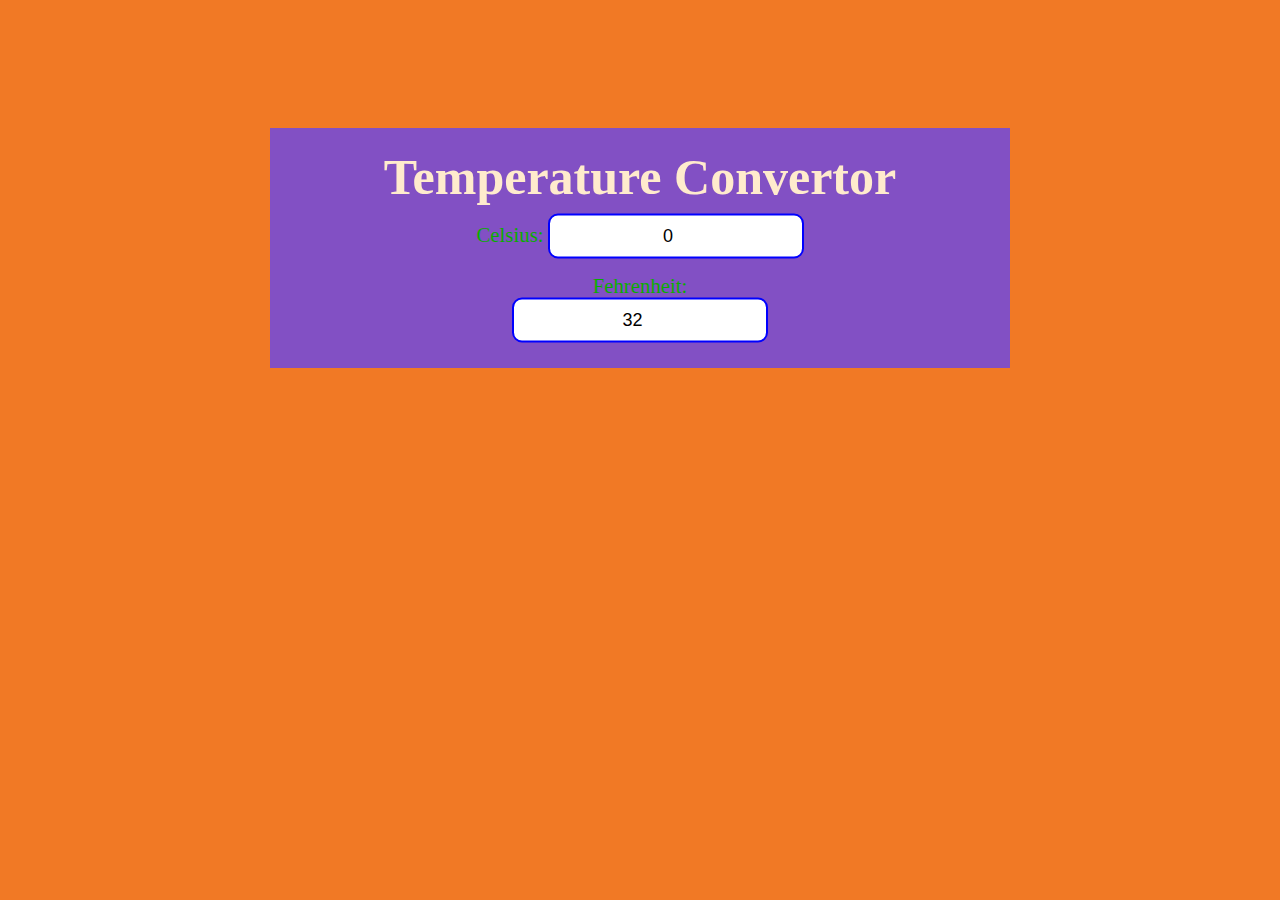
<file: index.html>
<!DOCTYPE html>
<html lang="en">
<head>
    <meta charset="UTF-8">
    <meta http-equiv="X-UA-Compatible" content="IE=edge">
    <meta name="viewport" content="width=device-width, initial-scale=1.0">
    <title>Temperature Convertor</title>
    <link rel="stylesheet" href="./TemperatureConverter.css">

</head>
<body>
    <div id="tem">
        <h2>Temperature Convertor</h2>
        <div id="container">
            <div class="temp">
                <label>celsius:</label>
                <input type="number" id="celsius" value="0">
            </div>
            <div class="temp">
                <label>fehrenheit:</label>
                <input type="number" id="fehrenheit" value="32">
            </div>
        </div>
    </div>

    <script src="./TemperatureConverter.js"></script>
</body>
</html>
</file>
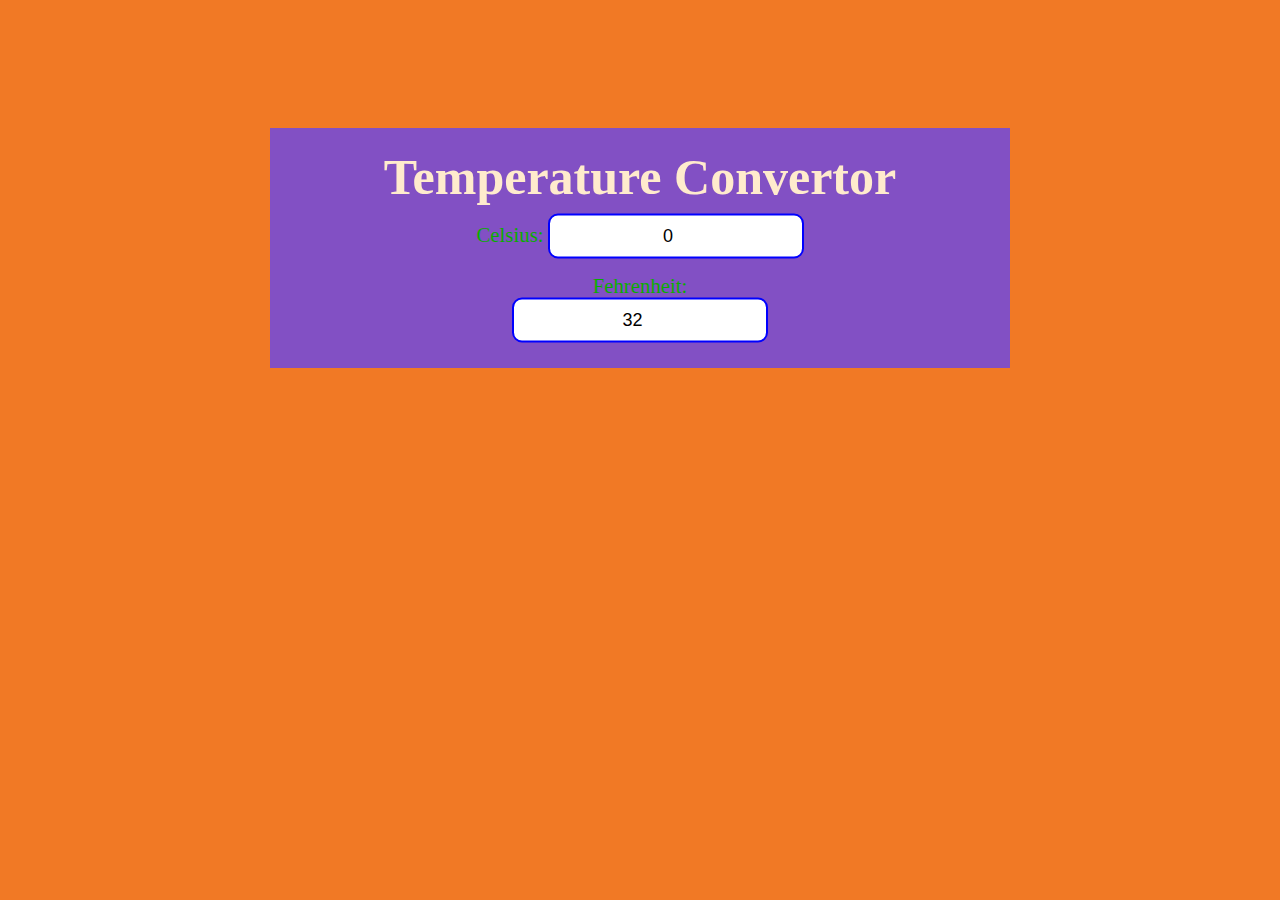
<file: TemperatureConverter.html>
<!DOCTYPE html>
<html lang="en">
<head>
    <meta charset="UTF-8">
    <meta http-equiv="X-UA-Compatible" content="IE=edge">
    <meta name="viewport" content="width=device-width, initial-scale=1.0">
    <title>Temperature Convertor</title>
    <link rel="stylesheet" href="./TemperatureConverter.css">

</head>
<body>
    <div id="tem">
        <h2>Temperature Convertor</h2>
        <div id="container">
            <div class="temp">
                <label>celsius:</label>
                <input type="number" id="celsius" value="0">
            </div>
            <div class="temp">
                <label>fehrenheit:</label>
                <input type="number" id="fehrenheit" value="32">
            </div>
        </div>
    </div>

    <script src="./TemperatureConverter.js"></script>
</body>
</html>
</file>
<file: TemperatureConverter.css>
*{
    margin: 0;
    padding: 0;
    justify-content: center;
    text-transform: capitalize;
}

body{
    display: flex;
    justify-content: center;
    align-items: center;
    background-color: #f17925;
}
#tem{
    position: relative;
    margin: 10%;
    padding: 20px;
    height: 200px;
    width: 700px;
    background-color: #8250c4;
    
}

h2{
    font-size: 50px;
    text-align: center;
    color: blanchedalmond;

}

#container{
    position: absolute;
    top: 50%;
    left:50%;
    transform: translate(-50%, -50%);
    text-align: center;
    margin-top: 30px;
}

.temp{
    padding: 5px;
    margin: 5px;

}
.temp label{
    color: #0aac00;
    font-size: 1.3rem;
}
#celsius, #fehrenheit{
    padding: 10px;
    border-radius: 10px;
    font-size: 18px;
}
input{
    border: 2px solid blue;
    text-align: center;
}
</file>
